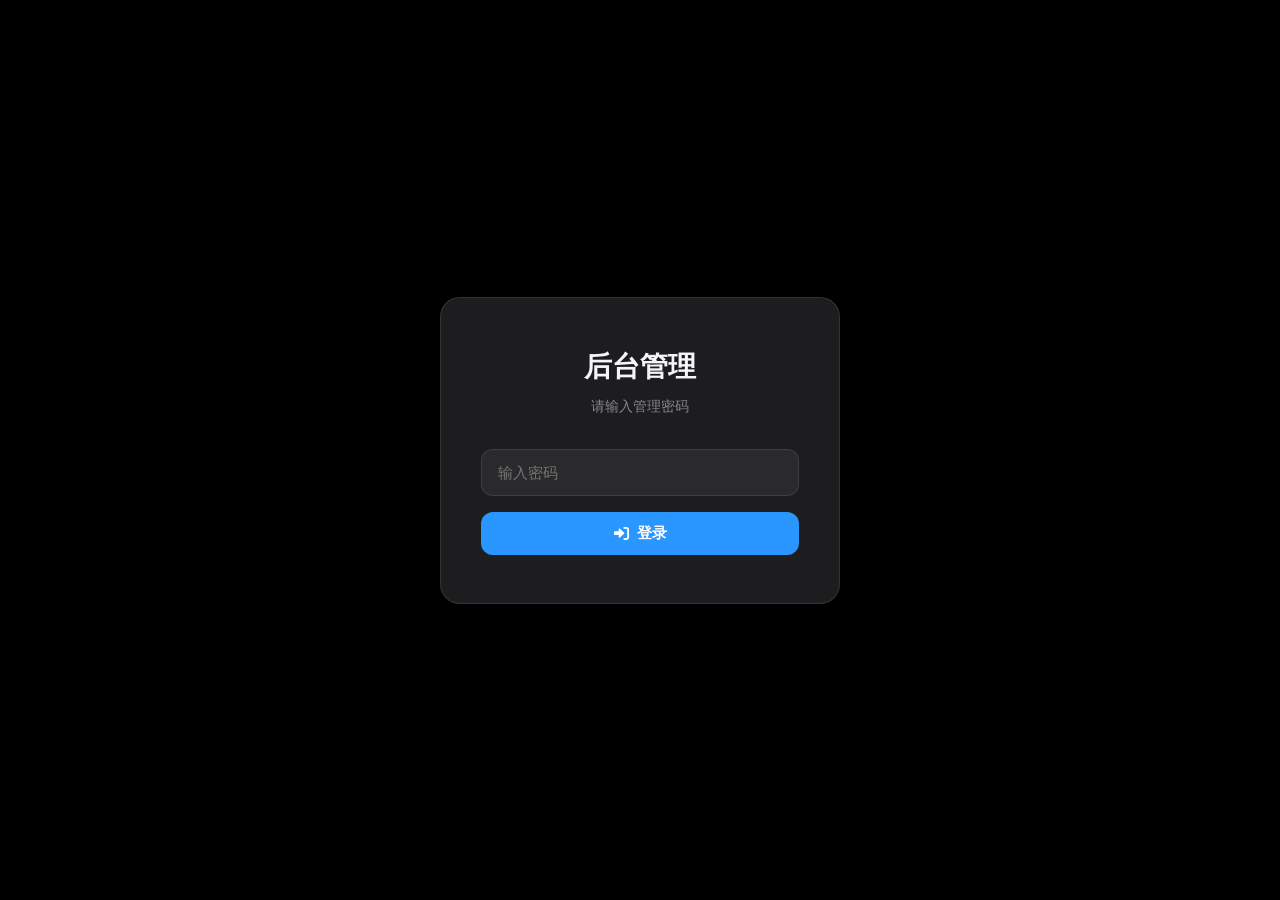
<file: admin.html>
<!DOCTYPE html>
<html lang="zh">
<head>
    <meta charset="UTF-8">
    <meta name="viewport" content="width=device-width, initial-scale=1.0">
    <title>后台管理 - Anki's Website</title>
    <link rel="stylesheet" href="https://cdnjs.cloudflare.com/ajax/libs/font-awesome/6.0.0/css/all.min.css">
    <style>
        :root {
            --bg-primary: #000;
            --bg-secondary: #1d1d1f;
            --bg-tertiary: #2d2d2f;
            --text-primary: #f5f5f7;
            --text-secondary: #86868b;
            --accent: #2997ff;
            --accent-hover: #0077ed;
            --danger: #ff453a;
            --success: #30d158;
            --border: rgba(255,255,255,0.1);
            --surface: rgba(255,255,255,0.06);
        }
        * { margin:0; padding:0; box-sizing:border-box; }
        body {
            font-family: -apple-system, BlinkMacSystemFont, 'SF Pro Text', sans-serif;
            background: var(--bg-primary);
            color: var(--text-primary);
            line-height: 1.5;
            min-height: 100vh;
        }

        /* 登录页面 */
        .login-page {
            display: flex;
            align-items: center;
            justify-content: center;
            min-height: 100vh;
            padding: 20px;
        }
        .login-box {
            background: var(--bg-secondary);
            border: 1px solid var(--border);
            border-radius: 20px;
            padding: 48px 40px;
            width: 100%;
            max-width: 400px;
            text-align: center;
        }
        .login-box h1 {
            font-size: 28px;
            margin-bottom: 8px;
        }
        .login-box p {
            color: var(--text-secondary);
            font-size: 14px;
            margin-bottom: 32px;
        }
        .login-box input {
            width: 100%;
            padding: 14px 16px;
            background: var(--surface);
            border: 1px solid var(--border);
            border-radius: 12px;
            color: var(--text-primary);
            font-size: 15px;
            outline: none;
            margin-bottom: 16px;
            transition: border-color 0.2s;
        }
        .login-box input:focus { border-color: var(--accent); }
        .login-box .error-msg {
            color: var(--danger);
            font-size: 13px;
            margin-bottom: 12px;
            display: none;
        }
        .btn {
            display: inline-flex;
            align-items: center;
            justify-content: center;
            gap: 8px;
            padding: 12px 24px;
            border: none;
            border-radius: 12px;
            font-size: 15px;
            font-weight: 600;
            cursor: pointer;
            transition: all 0.2s;
        }
        .btn-primary {
            background: var(--accent);
            color: #fff;
            width: 100%;
        }
        .btn-primary:hover { background: var(--accent-hover); }
        .btn-secondary {
            background: var(--surface);
            color: var(--text-primary);
            border: 1px solid var(--border);
        }
        .btn-secondary:hover { background: rgba(255,255,255,0.12); }
        .btn-danger {
            background: rgba(255,69,58,0.15);
            color: var(--danger);
            border: 1px solid rgba(255,69,58,0.3);
        }
        .btn-danger:hover { background: rgba(255,69,58,0.25); }
        .btn-sm {
            padding: 8px 16px;
            font-size: 13px;
            border-radius: 8px;
        }

        /* 后台主界面 */
        .admin-page { display: none; }
        .admin-page.active { display: block; }

        .admin-header {
            position: sticky;
            top: 0;
            z-index: 100;
            background: rgba(0,0,0,0.85);
            backdrop-filter: blur(20px);
            border-bottom: 1px solid var(--border);
            padding: 16px 32px;
            display: flex;
            align-items: center;
            justify-content: space-between;
        }
        .admin-header h1 {
            font-size: 20px;
            font-weight: 600;
        }
        .admin-header-right {
            display: flex;
            align-items: center;
            gap: 12px;
        }

        /* Tab 导航 */
        .admin-tabs {
            display: flex;
            gap: 4px;
            padding: 20px 32px 0;
            border-bottom: 1px solid var(--border);
        }
        .admin-tab {
            padding: 12px 20px;
            background: none;
            border: none;
            color: var(--text-secondary);
            font-size: 14px;
            font-weight: 500;
            cursor: pointer;
            border-bottom: 2px solid transparent;
            margin-bottom: -1px;
            transition: all 0.2s;
        }
        .admin-tab:hover { color: var(--text-primary); }
        .admin-tab.active {
            color: var(--accent);
            border-bottom-color: var(--accent);
        }

        /* Tab 内容 */
        .tab-panel {
            display: none;
            padding: 24px 32px;
            max-width: 1000px;
        }
        .tab-panel.active { display: block; }

        .panel-header {
            display: flex;
            align-items: center;
            justify-content: space-between;
            margin-bottom: 24px;
        }
        .panel-header h2 {
            font-size: 24px;
            font-weight: 600;
        }

        /* 文章列表 */
        .article-list-admin {
            display: flex;
            flex-direction: column;
            gap: 12px;
        }
        .article-item {
            display: flex;
            align-items: center;
            justify-content: space-between;
            padding: 16px 20px;
            background: var(--surface);
            border: 1px solid var(--border);
            border-radius: 14px;
            transition: border-color 0.2s;
        }
        .article-item:hover { border-color: rgba(255,255,255,0.2); }
        .article-item-info {
            flex: 1;
            min-width: 0;
        }
        .article-item-title {
            font-size: 15px;
            font-weight: 500;
            margin-bottom: 4px;
            white-space: nowrap;
            overflow: hidden;
            text-overflow: ellipsis;
        }
        .article-item-meta {
            font-size: 13px;
            color: var(--text-secondary);
        }
        .article-item-actions {
            display: flex;
            gap: 8px;
            flex-shrink: 0;
            margin-left: 16px;
        }

        /* 编辑器 */
        .editor-overlay {
            display: none;
            position: fixed;
            top: 0;
            left: 0;
            right: 0;
            bottom: 0;
            background: rgba(0,0,0,0.7);
            z-index: 200;
            align-items: flex-start;
            justify-content: center;
            padding: 60px 20px;
            overflow-y: auto;
        }
        .editor-overlay.active { display: flex; }
        .editor-box {
            background: var(--bg-secondary);
            border: 1px solid var(--border);
            border-radius: 20px;
            padding: 32px;
            width: 100%;
            max-width: 700px;
        }
        .editor-box h3 {
            font-size: 20px;
            margin-bottom: 24px;
        }
        .form-group {
            margin-bottom: 18px;
        }
        .form-group label {
            display: block;
            font-size: 14px;
            font-weight: 500;
            margin-bottom: 8px;
            color: var(--text-secondary);
        }
        .form-group input,
        .form-group textarea {
            width: 100%;
            padding: 12px 16px;
            background: var(--surface);
            border: 1px solid var(--border);
            border-radius: 10px;
            color: var(--text-primary);
            font-size: 14px;
            font-family: inherit;
            outline: none;
            transition: border-color 0.2s;
        }
        .form-group input:focus,
        .form-group textarea:focus { border-color: var(--accent); }
        .form-group textarea {
            min-height: 300px;
            resize: vertical;
            line-height: 1.7;
        }
        .form-group .hint {
            font-size: 12px;
            color: var(--text-secondary);
            margin-top: 6px;
        }
        .editor-actions {
            display: flex;
            gap: 12px;
            justify-content: flex-end;
            margin-top: 24px;
        }

        /* 图片管理 */
        .gallery-grid-admin {
            display: grid;
            grid-template-columns: repeat(auto-fill, minmax(180px, 1fr));
            gap: 16px;
        }
        .gallery-item-admin {
            position: relative;
            aspect-ratio: 4/3;
            border-radius: 12px;
            overflow: hidden;
            border: 1px solid var(--border);
            background: var(--surface);
        }
        .gallery-item-admin img {
            width: 100%;
            height: 100%;
            object-fit: cover;
        }
        .gallery-item-admin .delete-btn {
            position: absolute;
            top: 8px;
            right: 8px;
            width: 28px;
            height: 28px;
            border-radius: 50%;
            background: rgba(0,0,0,0.7);
            color: var(--danger);
            border: none;
            cursor: pointer;
            display: flex;
            align-items: center;
            justify-content: center;
            font-size: 14px;
            opacity: 0;
            transition: opacity 0.2s;
        }
        .gallery-item-admin:hover .delete-btn { opacity: 1; }

        .upload-card {
            aspect-ratio: 4/3;
            border: 2px dashed var(--border);
            border-radius: 12px;
            display: flex;
            flex-direction: column;
            align-items: center;
            justify-content: center;
            gap: 8px;
            cursor: pointer;
            transition: all 0.2s;
            color: var(--text-secondary);
            position: relative;
        }
        .upload-card:hover {
            border-color: var(--accent);
            color: var(--accent);
        }
        .upload-card i { font-size: 28px; }
        .upload-card span { font-size: 13px; }
        .upload-card input[type="file"] {
            position: absolute;
            inset: 0;
            opacity: 0;
            cursor: pointer;
        }

        /* 设置 */
        .setting-card {
            background: var(--surface);
            border: 1px solid var(--border);
            border-radius: 14px;
            padding: 20px;
            margin-bottom: 16px;
        }
        .setting-card h4 {
            font-size: 15px;
            margin-bottom: 4px;
        }
        .setting-card p {
            font-size: 13px;
            color: var(--text-secondary);
            margin-bottom: 12px;
        }
        .setting-actions {
            display: flex;
            gap: 8px;
        }

        /* Toast */
        .toast {
            position: fixed;
            bottom: 32px;
            right: 32px;
            padding: 14px 24px;
            border-radius: 12px;
            font-size: 14px;
            font-weight: 500;
            z-index: 999;
            transform: translateY(100px);
            opacity: 0;
            transition: all 0.3s ease;
        }
        .toast.show {
            transform: translateY(0);
            opacity: 1;
        }
        .toast.success { background: var(--success); color: #000; }
        .toast.error { background: var(--danger); color: #fff; }
        .toast.info { background: var(--accent); color: #fff; }

        @media (max-width: 768px) {
            .admin-header { padding: 12px 16px; }
            .admin-tabs { padding: 16px 16px 0; }
            .tab-panel { padding: 20px 16px; }
            .editor-overlay { padding: 20px 12px; }
            .editor-box { padding: 20px; }
            .gallery-grid-admin {
                grid-template-columns: repeat(auto-fill, minmax(140px, 1fr));
            }
        }
    </style>
</head>
<body>
    <!-- 登录页面 -->
    <div class="login-page" id="login-page">
        <div class="login-box">
            <h1>后台管理</h1>
            <p>请输入管理密码</p>
            <div class="error-msg" id="login-error">密码错误，请重试</div>
            <input type="password" id="admin-password" placeholder="输入密码" onkeydown="if(event.key==='Enter') attemptLogin()">
            <button class="btn btn-primary" onclick="attemptLogin()">
                <i class="fas fa-sign-in-alt"></i> 登录
            </button>
        </div>
    </div>

    <!-- 后台主界面 -->
    <div class="admin-page" id="admin-page">
        <header class="admin-header">
            <h1><i class="fas fa-cog"></i> 后台管理</h1>
            <div class="admin-header-right">
                <a href="index.html" class="btn btn-secondary btn-sm" target="_blank">
                    <i class="fas fa-external-link-alt"></i> 查看网站
                </a>
                <button class="btn btn-secondary btn-sm" onclick="logout()">
                    <i class="fas fa-sign-out-alt"></i> 退出
                </button>
            </div>
        </header>

        <nav class="admin-tabs">
            <button class="admin-tab active" data-tab="articles">
                <i class="fas fa-newspaper"></i> 文章管理
            </button>
            <button class="admin-tab" data-tab="gallery">
                <i class="fas fa-images"></i> 图片管理
            </button>
            <button class="admin-tab" data-tab="settings">
                <i class="fas fa-sliders-h"></i> 设置
            </button>
        </nav>
        <div style="padding:12px 32px;background:rgba(48,209,88,0.1);border-bottom:1px solid rgba(48,209,88,0.2);font-size:13px;color:var(--success);">
            <i class="fas fa-check-circle"></i> 修改即时生效 — 保存后刷新首页即可看到更改
        </div>

        <!-- 文章管理 -->
        <div class="tab-panel active" id="panel-articles">
            <div class="panel-header">
                <h2>文章管理</h2>
                <button class="btn btn-primary btn-sm" onclick="openEditor()">
                    <i class="fas fa-plus"></i> 新增文章
                </button>
            </div>
            <div class="article-list-admin" id="article-list"></div>
        </div>

        <!-- 图片管理 -->
        <div class="tab-panel" id="panel-gallery">
            <div class="panel-header">
                <h2>图片管理</h2>
            </div>
            <p style="color:var(--text-secondary);font-size:14px;margin-bottom:20px;">
                图片上传后自动保存到本地存储。建议图片宽度不超过 1600px。
            </p>
            <div class="gallery-grid-admin" id="gallery-grid"></div>
        </div>

        <!-- 设置 -->
        <div class="tab-panel" id="panel-settings">
            <div class="panel-header">
                <h2>设置</h2>
            </div>

            <div class="setting-card">
                <h4>修改密码</h4>
                <p>更改后台管理登录密码</p>
                <div style="display:flex;gap:8px;">
                    <input type="password" id="new-password" placeholder="新密码"
                        style="flex:1;padding:10px 14px;background:var(--bg-primary);border:1px solid var(--border);border-radius:8px;color:var(--text-primary);font-size:14px;outline:none;">
                    <button class="btn btn-secondary btn-sm" onclick="changePassword()">确认修改</button>
                </div>
            </div>

            <div class="setting-card">
                <h4>TTS API Key</h4>
                <p>设置 MiMo TTS 工具使用的 API Key。留空则使用内置默认 Key。</p>
                <div style="display:flex;gap:8px;">
                    <input type="text" id="tts-api-key-admin" placeholder="留空则使用内置默认 Key"
                        style="flex:1;padding:10px 14px;background:var(--bg-primary);border:1px solid var(--border);border-radius:8px;color:var(--text-primary);font-size:14px;outline:none;font-family:monospace;">
                    <button class="btn btn-secondary btn-sm" onclick="saveTtsKey()">保存</button>
                    <button class="btn btn-danger btn-sm" onclick="resetTtsKey()">重置</button>
                </div>
                <p id="tts-key-hint" style="font-size:12px;color:var(--text-secondary);margin-top:8px;"></p>
            </div>

            <div class="setting-card">
                <h4>导出数据</h4>
                <p>将所有文章和图片数据导出为 JSON 文件，可用于备份或迁移</p>
                <div class="setting-actions">
                    <button class="btn btn-secondary btn-sm" onclick="exportData()">
                        <i class="fas fa-download"></i> 导出 JSON
                    </button>
                </div>
            </div>

            <div class="setting-card">
                <h4>导入数据</h4>
                <p>从 JSON 文件恢复文章和图片数据（将覆盖当前数据）</p>
                <div class="setting-actions">
                    <button class="btn btn-secondary btn-sm" onclick="document.getElementById('import-file').click()">
                        <i class="fas fa-upload"></i> 导入 JSON
                    </button>
                    <input type="file" id="import-file" accept=".json" style="display:none" onchange="importData(event)">
                </div>
            </div>

            <div class="setting-card">
                <h4>清除所有数据</h4>
                <p>删除所有本地存储的文章和图片数据，恢复为默认状态</p>
                <div class="setting-actions">
                    <button class="btn btn-danger btn-sm" onclick="clearAllData()">
                        <i class="fas fa-trash"></i> 清除数据
                    </button>
                </div>
            </div>
        </div>
    </div>

    <!-- 文章编辑器 -->
    <div class="editor-overlay" id="editor-overlay">
        <div class="editor-box">
            <h3 id="editor-title">新增文章</h3>
            <input type="hidden" id="edit-article-id">
            <div class="form-group">
                <label>文章标题</label>
                <input type="text" id="edit-title" placeholder="输入文章标题">
            </div>
            <div class="form-group">
                <label>标签 <span class="hint">（用英文逗号分隔）</span></label>
                <input type="text" id="edit-tags" placeholder="例如：DeepSeek, AI, NLP">
            </div>
            <div class="form-group">
                <label>文章内容 <span class="hint">（支持 HTML 格式，使用 &lt;p&gt;、&lt;strong&gt;、&lt;br&gt; 等标签）</span></label>
                <textarea id="edit-body" placeholder="输入文章内容，支持 HTML 标签"></textarea>
            </div>
            <div class="form-group">
                <label>原文链接 <span class="hint">（可选）</span></label>
                <input type="text" id="edit-source" placeholder="https://...">
            </div>
            <div class="editor-actions">
                <button class="btn btn-secondary" onclick="closeEditor()">取消</button>
                <button class="btn btn-primary" onclick="saveArticle()">
                    <i class="fas fa-save"></i> 保存
                </button>
            </div>
        </div>
    </div>

    <div class="toast" id="toast"></div>

    <script>
    // ============ 数据管理 ============
    const STORAGE_KEY = 'anki_admin_data';
    const DEFAULT_PASSWORD = 'anki2025';

    function getData() {
        const raw = localStorage.getItem(STORAGE_KEY);
        if (raw) return JSON.parse(raw);
        return { password: DEFAULT_PASSWORD, articles: getDefaultArticles(), gallery: getDefaultGallery() };
    }

    function saveData(data) {
        localStorage.setItem(STORAGE_KEY, JSON.stringify(data));
    }

    function getDefaultArticles() {
        return [
            {
                id: 'article1',
                title: '本地部署 DeepSeek + 搭建私人知识库：我的实战经验分享',
                tags: ['DeepSeek', 'Ollama', 'Cherry Studio'],
                source: 'https://www.bilibili.com/video/BV1pFjxzTEd5/',
                body: `<p><strong>一、先搞定 Ollama：让大模型跑在本地电脑上</strong><br><strong>1. 下载 Ollama：傻瓜式安装，默认路径最省心</strong><br>新手建议直接去 Ollama 官网，根据系统下载对应的安装包。安装时一路默认就行。</p>
<p><strong>2. 下载 DeepSeek 模型：先从 1.5B 版本试水</strong><br>新手千万别一上来就冲高版本！DeepSeek-1.5B版本最友好，运行流畅不卡顿。命令：{ollama run deepseek-r1:1.5b}</p>
<p><strong>3. 启动模型：试试和 AI 对话</strong><br>在终端窗口和deepseek直接对话，试试发一句"你好"就能看到回复了。</p>
<p><strong>二、CherryStudio 登场：美化聊天窗口</strong><br>去 CherryStudio 官网下载客户端，安装后绑定本地模型，就能有漂亮的聊天界面。</p>
<p><strong>三、新手必看的避坑指南</strong><br>命令别手动输入！直接复制粘贴。低配电脑优先选小版本。</p>`
            },
            {
                id: 'article2',
                title: '漫谈DeepSeek及其核心技术：低成本高效大模型的破局之路',
                tags: ['ChatGPT', 'NLP', 'AI'],
                source: 'https://mp.weixin.qq.com/s/W4LzpMb3cIn0zVlW2oVung',
                body: `<p><strong>一、公司与模型概况</strong><br>DeepSeek于2023年7月成立，V3模型参数量达671B，训练成本不到600万美元。</p>
<p><strong>二、核心技术</strong><br>DeepSeekMoE架构、MLA多头潜在注意力、FP8混合精度训练。</p>
<p><strong>三、技术优势与行业意义</strong><br>打破"大模型必高成本"的行业认知，推动AI行业向低成本、高效率发展。</p>`
            },
            {
                id: 'article3',
                title: 'AI革命的真正战场：超越聊天框的原生软件重构',
                tags: ['教机器思考', 'Agent', 'AI'],
                source: 'https://mp.weixin.qq.com/s/MHrrKT-VNGJKLi6l-K2QPw',
                body: `<p><strong>一、当前AI应用的致命缺陷</strong><br>旧瓶装新酒，用旧思维约束新技术。</p>
<p><strong>二、AI原生软件的核心逻辑</strong><br>让用户定义思考方式，实现"用思维控制工具"的范式升级。</p>
<p><strong>三、未来趋势</strong><br>从文本生成到现实任务自动化，AI成为能调用多工具的自动化助手。</p>`
            },
            {
                id: 'article4',
                title: '深度探索AI大模型原理，它到底是如何工作的',
                tags: ['文本生成', '概率', 'AI'],
                source: 'https://mp.weixin.qq.com/s/MHrrKT-VNGJKLi6l-K2QPw',
                body: `<p><strong>一、文本生成的本质</strong><br>基于历史输入数据预测下一个最可能出现的token。</p>
<p><strong>二、Llama3模型的推理核心</strong><br>Transformer解码器架构，通过Embedding、自注意力、Softmax等层实现。</p>
<p><strong>三、核心观点</strong><br>AI大模型的"智能"源于海量数据训练下的序列预测，而非真正理解语义。</p>`
            },
            {
                id: 'article5',
                title: '人工智能神经网络基本原理',
                tags: ['神经网络', '深度学习', 'AI'],
                source: 'https://mp.weixin.qq.com/s/o7y7X50K7-EZjc4XhU-nZw',
                body: `<p><strong>一、生物启发与早期模型</strong><br>MP神经元模型构建了多输入单输出的线性分类框架。</p>
<p><strong>二、单层神经网络</strong><br>感知器首次实现权重自动调整。</p>
<p><strong>三、两层神经网络</strong><br>引入隐藏层和非线性激活函数，突破线性限制。</p>
<p><strong>四、深度学习</strong><br>通过预训练和微调技术，解决多层网络训练难题。</p>`
            }
        ];
    }

    function getDefaultGallery() {
        const imgs = [];
        for (let i = 1; i <= 16; i++) {
            const ext = (i >= 13 && i <= 14) ? 'JPG' : 'jpg';
            imgs.push({ id: 'img' + i, src: `images/gallery${i}.${ext}` });
        }
        return imgs;
    }

    // ============ 登录 ============
    function attemptLogin() {
        const input = document.getElementById('admin-password').value;
        const data = getData();
        if (input === data.password) {
            document.getElementById('login-page').style.display = 'none';
            document.getElementById('admin-page').classList.add('active');
            renderArticles();
            renderGallery();
            loadTtsKey();
        } else {
            document.getElementById('login-error').style.display = 'block';
            document.getElementById('admin-password').value = '';
        }
    }

    function logout() {
        document.getElementById('admin-page').classList.remove('active');
        document.getElementById('login-page').style.display = 'flex';
        document.getElementById('admin-password').value = '';
        document.getElementById('login-error').style.display = 'none';
    }

    // ============ Tab 切换 ============
    document.querySelectorAll('.admin-tab').forEach(tab => {
        tab.addEventListener('click', () => {
            document.querySelectorAll('.admin-tab').forEach(t => t.classList.remove('active'));
            document.querySelectorAll('.tab-panel').forEach(p => p.classList.remove('active'));
            tab.classList.add('active');
            document.getElementById('panel-' + tab.dataset.tab).classList.add('active');
        });
    });

    // ============ 文章管理 ============
    function renderArticles() {
        const data = getData();
        const list = document.getElementById('article-list');
        if (data.articles.length === 0) {
            list.innerHTML = '<p style="color:var(--text-secondary);text-align:center;padding:40px;">暂无文章，点击右上角"新增文章"开始</p>';
            return;
        }
        list.innerHTML = data.articles.map(a => `
            <div class="article-item">
                <div class="article-item-info">
                    <div class="article-item-title">${escapeHtml(a.title)}</div>
                    <div class="article-item-meta">
                        ${a.tags.map(t => `<span style="background:rgba(255,255,255,0.08);padding:2px 8px;border-radius:4px;font-size:11px;margin-right:4px;">${escapeHtml(t)}</span>`).join('')}
                    </div>
                </div>
                <div class="article-item-actions">
                    <button class="btn btn-secondary btn-sm" onclick="editArticle('${a.id}')">
                        <i class="fas fa-edit"></i> 编辑
                    </button>
                    <button class="btn btn-danger btn-sm" onclick="deleteArticle('${a.id}')">
                        <i class="fas fa-trash"></i>
                    </button>
                </div>
            </div>
        `).join('');
    }

    function openEditor(id) {
        const overlay = document.getElementById('editor-overlay');
        overlay.classList.add('active');
        if (id) {
            const data = getData();
            const article = data.articles.find(a => a.id === id);
            if (!article) return;
            document.getElementById('editor-title').textContent = '编辑文章';
            document.getElementById('edit-article-id').value = id;
            document.getElementById('edit-title').value = article.title;
            document.getElementById('edit-tags').value = article.tags.join(', ');
            document.getElementById('edit-body').value = article.body;
            document.getElementById('edit-source').value = article.source || '';
        } else {
            document.getElementById('editor-title').textContent = '新增文章';
            document.getElementById('edit-article-id').value = '';
            document.getElementById('edit-title').value = '';
            document.getElementById('edit-tags').value = '';
            document.getElementById('edit-body').value = '';
            document.getElementById('edit-source').value = '';
        }
    }

    function closeEditor() {
        document.getElementById('editor-overlay').classList.remove('active');
    }

    function editArticle(id) {
        openEditor(id);
    }

    function saveArticle() {
        const id = document.getElementById('edit-article-id').value;
        const title = document.getElementById('edit-title').value.trim();
        const tags = document.getElementById('edit-tags').value.split(',').map(t => t.trim()).filter(Boolean);
        const body = document.getElementById('edit-body').value.trim();
        const source = document.getElementById('edit-source').value.trim();

        if (!title) { showToast('请输入文章标题', 'error'); return; }
        if (!body) { showToast('请输入文章内容', 'error'); return; }

        const data = getData();
        if (id) {
            const idx = data.articles.findIndex(a => a.id === id);
            if (idx >= 0) {
                data.articles[idx] = { ...data.articles[idx], title, tags, body, source };
            }
        } else {
            data.articles.push({
                id: 'article_' + Date.now(),
                title, tags, body, source
            });
        }
        saveData(data);
        renderArticles();
        closeEditor();
        showToast(id ? '文章已更新' : '文章已添加', 'success');
    }

    function deleteArticle(id) {
        if (!confirm('确定删除此文章？')) return;
        const data = getData();
        data.articles = data.articles.filter(a => a.id !== id);
        saveData(data);
        renderArticles();
        showToast('文章已删除', 'info');
    }

    // ============ 图片管理 ============
    function renderGallery() {
        const data = getData();
        const grid = document.getElementById('gallery-grid');
        grid.innerHTML = data.gallery.map(img => `
            <div class="gallery-item-admin">
                <img src="${img.src}" alt="${img.id}" onerror="this.style.display='none'">
                <button class="delete-btn" onclick="deleteImage('${img.id}')">
                    <i class="fas fa-times"></i>
                </button>
            </div>
        `).join('') + `
            <div class="upload-card" onclick="document.getElementById('gallery-upload').click()">
                <i class="fas fa-plus"></i>
                <span>上传图片</span>
                <input type="file" id="gallery-upload" accept="image/*" onchange="uploadImage(event)">
            </div>
        `;
    }

    function uploadImage(event) {
        const file = event.target.files[0];
        if (!file) return;

        const reader = new FileReader();
        reader.onload = (e) => {
            const data = getData();
            data.gallery.push({
                id: 'img_' + Date.now(),
                src: e.target.result
            });
            saveData(data);
            renderGallery();
            showToast('图片已上传', 'success');
        };
        reader.readAsDataURL(file);
        event.target.value = '';
    }

    function deleteImage(id) {
        if (!confirm('确定删除此图片？')) return;
        const data = getData();
        data.gallery = data.gallery.filter(img => img.id !== id);
        saveData(data);
        renderGallery();
        showToast('图片已删除', 'info');
    }

    // ============ 设置 ============
    function changePassword() {
        const newPwd = document.getElementById('new-password').value.trim();
        if (!newPwd) { showToast('请输入新密码', 'error'); return; }
        const data = getData();
        data.password = newPwd;
        saveData(data);
        document.getElementById('new-password').value = '';
        showToast('密码已修改', 'success');
    }

    // TTS API Key 管理
    function loadTtsKey() {
        const saved = localStorage.getItem('anki_tts_api_key');
        const hint = document.getElementById('tts-key-hint');
        const input = document.getElementById('tts-api-key-admin');
        if (saved) {
            input.value = saved;
            hint.textContent = '当前使用：自定义 Key（' + saved.slice(0, 8) + '...）';
        } else {
            hint.textContent = '当前使用：内置默认 Key';
        }
    }

    function saveTtsKey() {
        const key = document.getElementById('tts-api-key-admin').value.trim();
        if (!key) { showToast('请输入 API Key', 'error'); return; }
        localStorage.setItem('anki_tts_api_key', key);
        loadTtsKey();
        showToast('TTS API Key 已保存', 'success');
    }

    function resetTtsKey() {
        localStorage.removeItem('anki_tts_api_key');
        document.getElementById('tts-api-key-admin').value = '';
        loadTtsKey();
        showToast('已重置为内置默认 Key', 'info');
    }

    function exportData() {
        const data = getData();
        const blob = new Blob([JSON.stringify(data, null, 2)], { type: 'application/json' });
        const a = document.createElement('a');
        a.href = URL.createObjectURL(blob);
        a.download = 'anki_website_backup_' + new Date().toISOString().slice(0,10) + '.json';
        a.click();
        showToast('数据已导出', 'success');
    }

    function importData(event) {
        const file = event.target.files[0];
        if (!file) return;
        if (!confirm('导入将覆盖当前所有数据，确定继续？')) return;

        const reader = new FileReader();
        reader.onload = (e) => {
            try {
                const data = JSON.parse(e.target.result);
                if (!data.password || !data.articles) throw new Error('格式错误');
                saveData(data);
                renderArticles();
                renderGallery();
                showToast('数据已导入', 'success');
            } catch (err) {
                showToast('导入失败：文件格式不正确', 'error');
            }
        };
        reader.readAsText(file);
        event.target.value = '';
    }

    function clearAllData() {
        if (!confirm('确定清除所有数据？此操作不可恢复！')) return;
        if (!confirm('再次确认：清除后将恢复为默认数据')) return;
        localStorage.removeItem(STORAGE_KEY);
        renderArticles();
        renderGallery();
        showToast('数据已清除，恢复为默认状态', 'info');
    }

    // ============ 工具函数 ============
    function escapeHtml(str) {
        const div = document.createElement('div');
        div.textContent = str;
        return div.innerHTML;
    }

    function showToast(msg, type = 'info') {
        const toast = document.getElementById('toast');
        toast.textContent = msg;
        toast.className = 'toast ' + type + ' show';
        setTimeout(() => toast.classList.remove('show'), 3000);
    }

    // 回车登录
    document.getElementById('admin-password').addEventListener('keydown', (e) => {
        if (e.key === 'Enter') attemptLogin();
    });
    </script>
</body>
</html>
</file>
